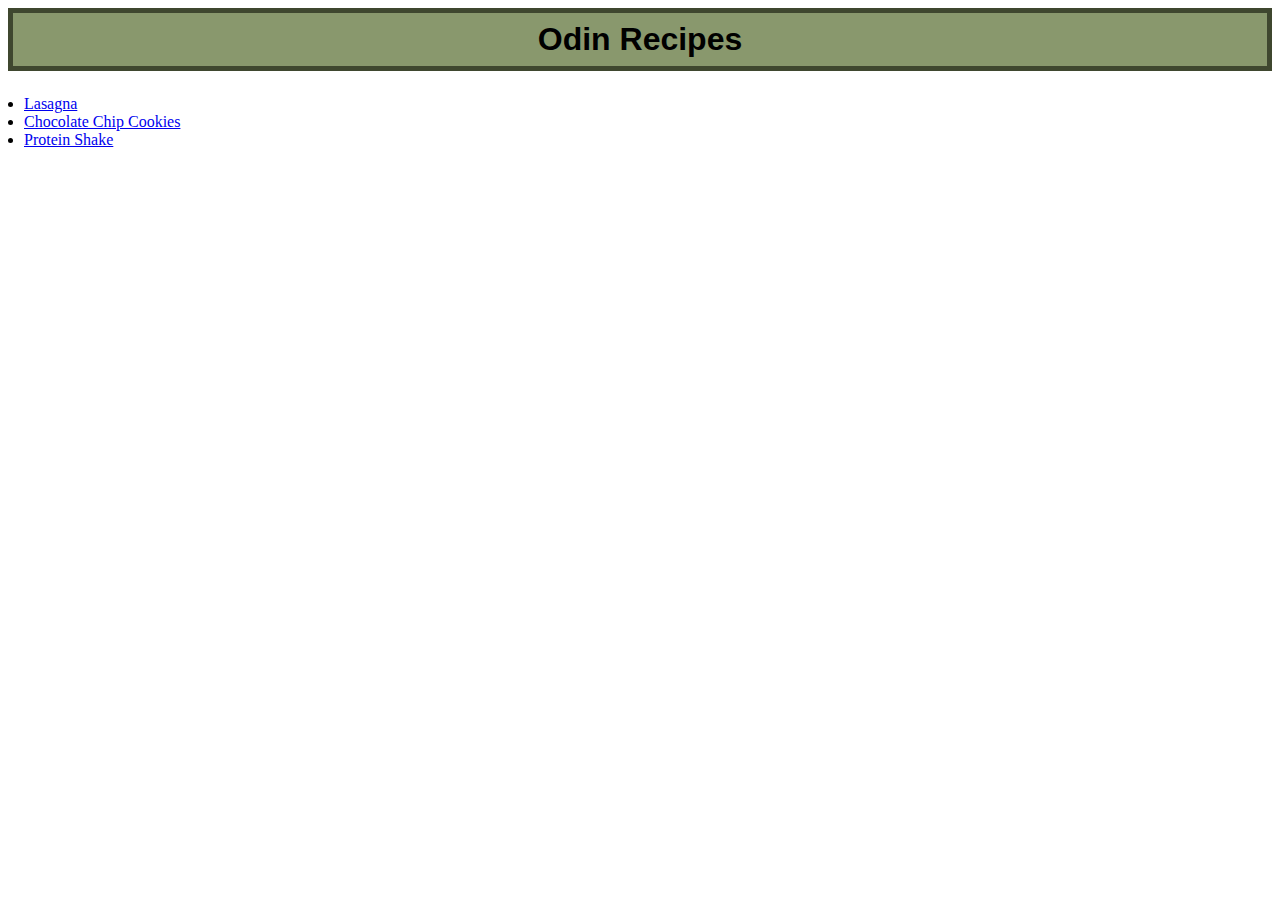
<file: index.html>
<!DOCTYPE html>
<html>
  <head>
    <meta charset="UTF-8">
    <title>Recipes</title>
    <link rel="stylesheet" href="style.css">
  </head>

  <body>
    <h1>Odin Recipes</h1>
    <ul>
      <li><a href="recipes/lasagna.html">Lasagna</a></li>
      <li><a href="recipes/chocolate-chip-cookies.html">Chocolate Chip Cookies</a></li>
      <li><a href="recipes/protein-shake.html">Protein Shake</a></li>
    </ul>
  </body>
</html>
</file>
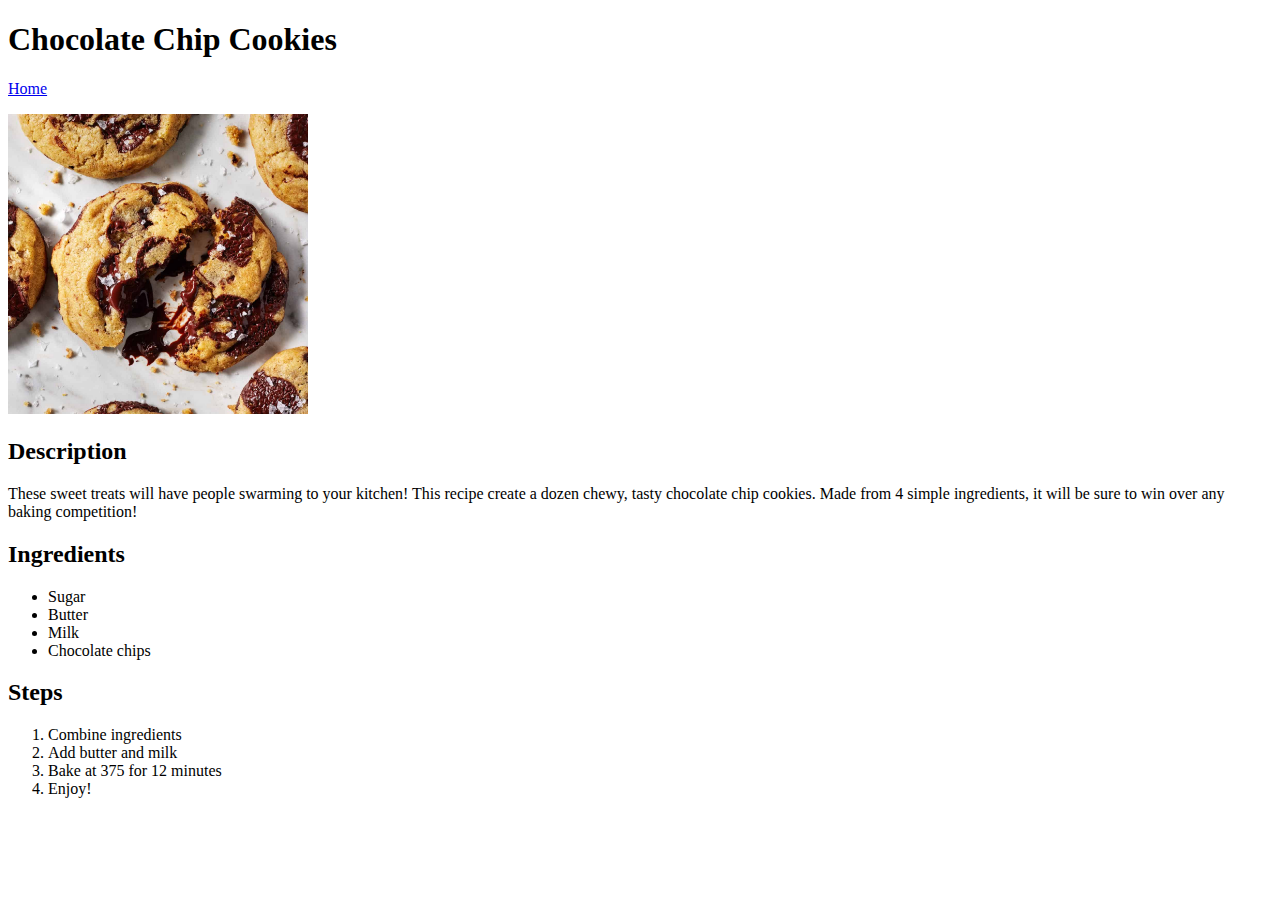
<file: recipes/chocolate-chip-cookies.html>
<!DOCTYPE html>
<html>
  <head>
    <meta charset="UTF-8">
    <title>Chocolate Chip Cookie Recipe</title>
  </head>

  <body>
    <h1>Chocolate Chip Cookies</h1>
    <a href="../index.html">Home</a>
    <p>
    <img src="../images/chocolate-chip-cookie-recipe.jpg" alt="Chocolate Chip Cookies" width=300 height=300>
    </p>

    <h2>Description</h2>
    <p>
      These sweet treats will have people swarming to your kitchen!
      This recipe create a dozen chewy, tasty chocolate chip cookies.
      Made from 4 simple ingredients, it will be sure to win over
      any baking competition!
    </p>

    <h2>Ingredients</h2>
    <ul>
      <li>Sugar</li>
      <li>Butter</li>
      <li>Milk</li>
      <li>Chocolate chips</li>
    </ul>

    <h2>Steps</h2>
    <ol>
      <li>Combine ingredients</li>
      <li>Add butter and milk</li>
      <li>Bake at 375 for 12 minutes</li>
      <li>Enjoy!</li>
    </ol>
  </body>
</html>
</file>
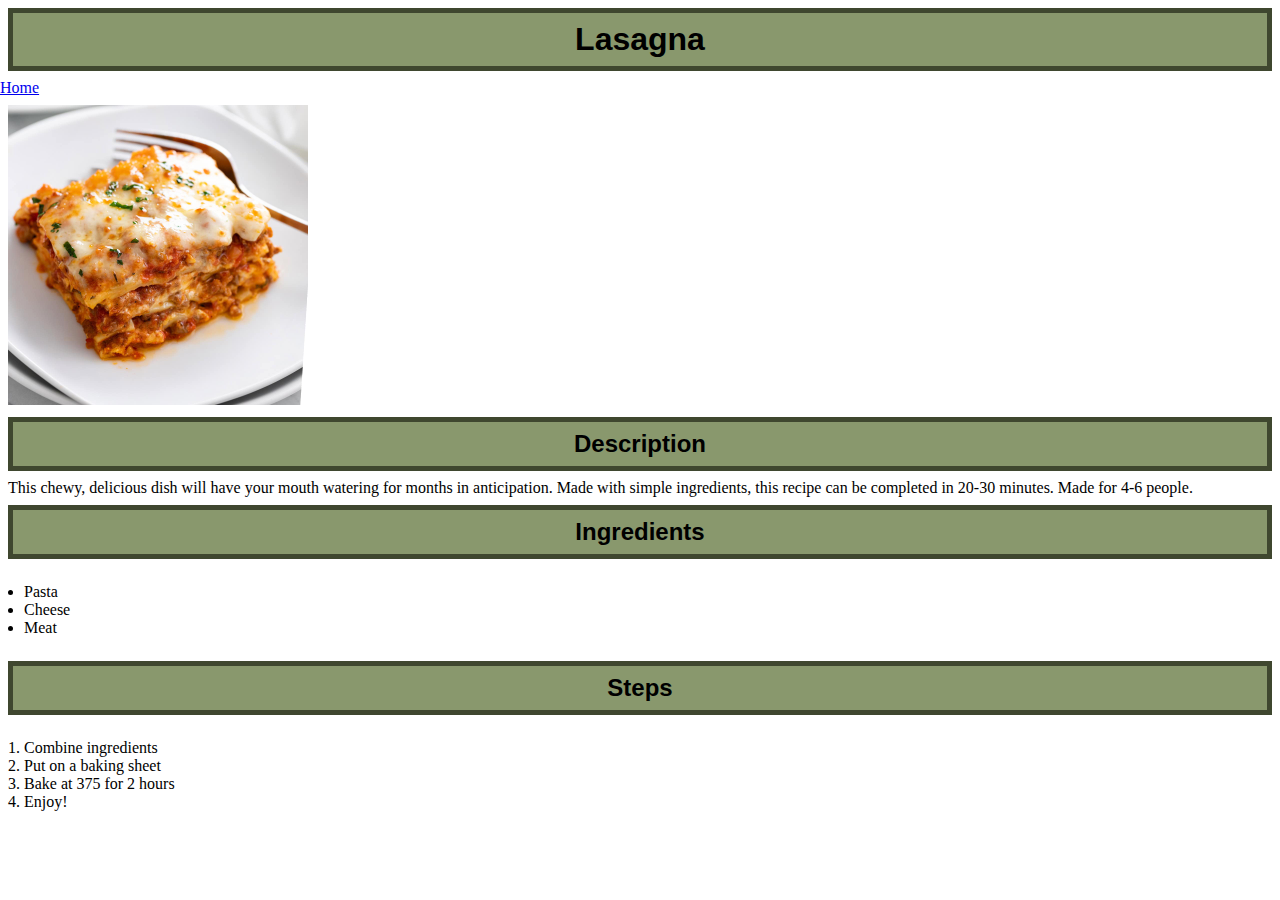
<file: recipes/lasagna.html>
<!DOCTYPE html>
<html>
  <head>
    <meta charset="UTF-8">
    <title>Lasagna Recipe</title>
    <link rel="stylesheet" href="../style.css">
  </head>

  <body>
    <h1>Lasagna</h1>
    <a href="../index.html">Home</a>
    <p>
    <img src="../images/Lasagna-Recipe-F5.jpg" alt="Lasagna" width=300 height=300>
    </p>

    <h2>Description</h2>
    <p>
      This chewy, delicious dish will have your mouth watering for months in anticipation.
      Made with simple ingredients, this recipe can be completed in 20-30 minutes.
      Made for 4-6 people.
    </p>

    <h2>Ingredients</h2>
    <ul>
      <li>Pasta</li>
      <li>Cheese</li>
      <li>Meat</li>
    </ul>

    <h2>Steps</h2>
    <ol>
      <li>Combine ingredients</li>
      <li>Put on a baking sheet</li>
      <li>Bake at 375 for 2 hours</li>
      <li>Enjoy!</li>
    </ol>
  </body>
</html>
</file>
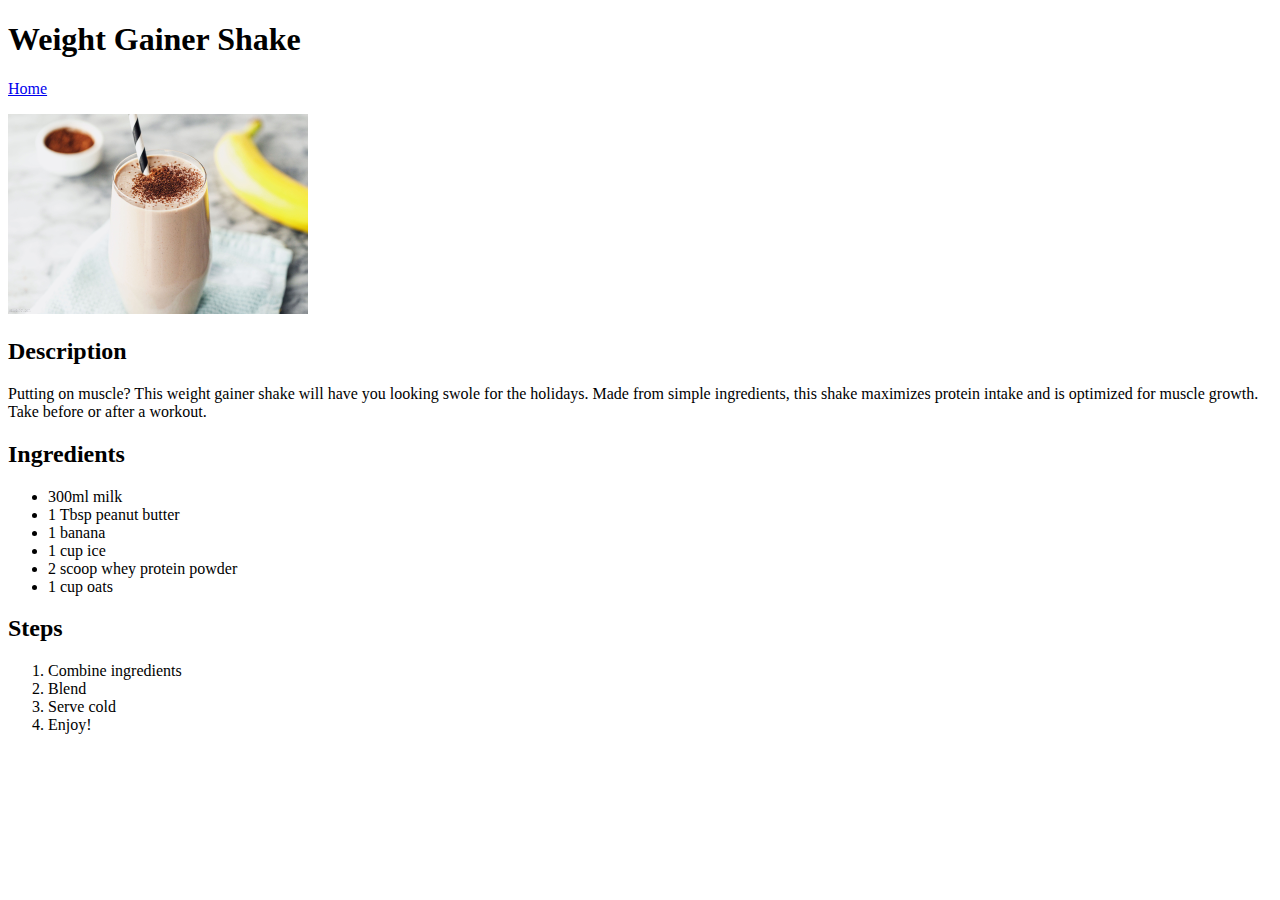
<file: recipes/protein-shake.html>
<!DOCTYPE html>
<html>
  <head>
    <meta charset="UTF-8">
    <title>Protein Shake Recipe</title>
  </head>

  <body>
    <h1>Weight Gainer Shake</h1>
    <a href="../index.html">Home</a>
    <p>
    <img src="../images/quick-Protein-Shake-Recipe.jpg" alt="Chocolate Chip Cookies" width=300 height=200>
    </p>

    <h2>Description</h2>
    <p>
      Putting on muscle? This weight gainer shake will have you looking
      swole for the holidays. Made from simple ingredients, this shake
      maximizes protein intake and is optimized for muscle growth.
      Take before or after a workout.
    </p>

    <h2>Ingredients</h2>
    <ul>
      <li>300ml milk</li>
      <li>1 Tbsp peanut butter</li>
      <li>1 banana</li>
      <li>1 cup ice</li>
      <li>2 scoop whey protein powder</li>
      <li>1 cup oats</li>
    </ul>

    <h2>Steps</h2>
    <ol>
      <li>Combine ingredients</li>
      <li>Blend</li>
      <li>Serve cold</li>
      <li>Enjoy!</li>
    </ol>
  </body>
</html>
</file>
<file: style.css>
* {
    margin: 0;
    padding: 0;
    box-sizing: border-box;
}

h1 {
    font-family: Arial, Helvetica, sans-serif;
    text-align: center;
    background-color: #89986D;
    padding: 8px;
    margin: 8px;
    border: 5px solid #3f472f;
}

ul {
    margin: 24px
}

h2 {
    font-family: Arial, Helvetica, sans-serif;
    text-align: center;
    background-color: #89986D;
    padding: 8px;
    margin: 8px;
    border: 5px solid #3f472f;
}

p {
    margin: 8px;
}

ol {
    margin: 24px
}
</file>
